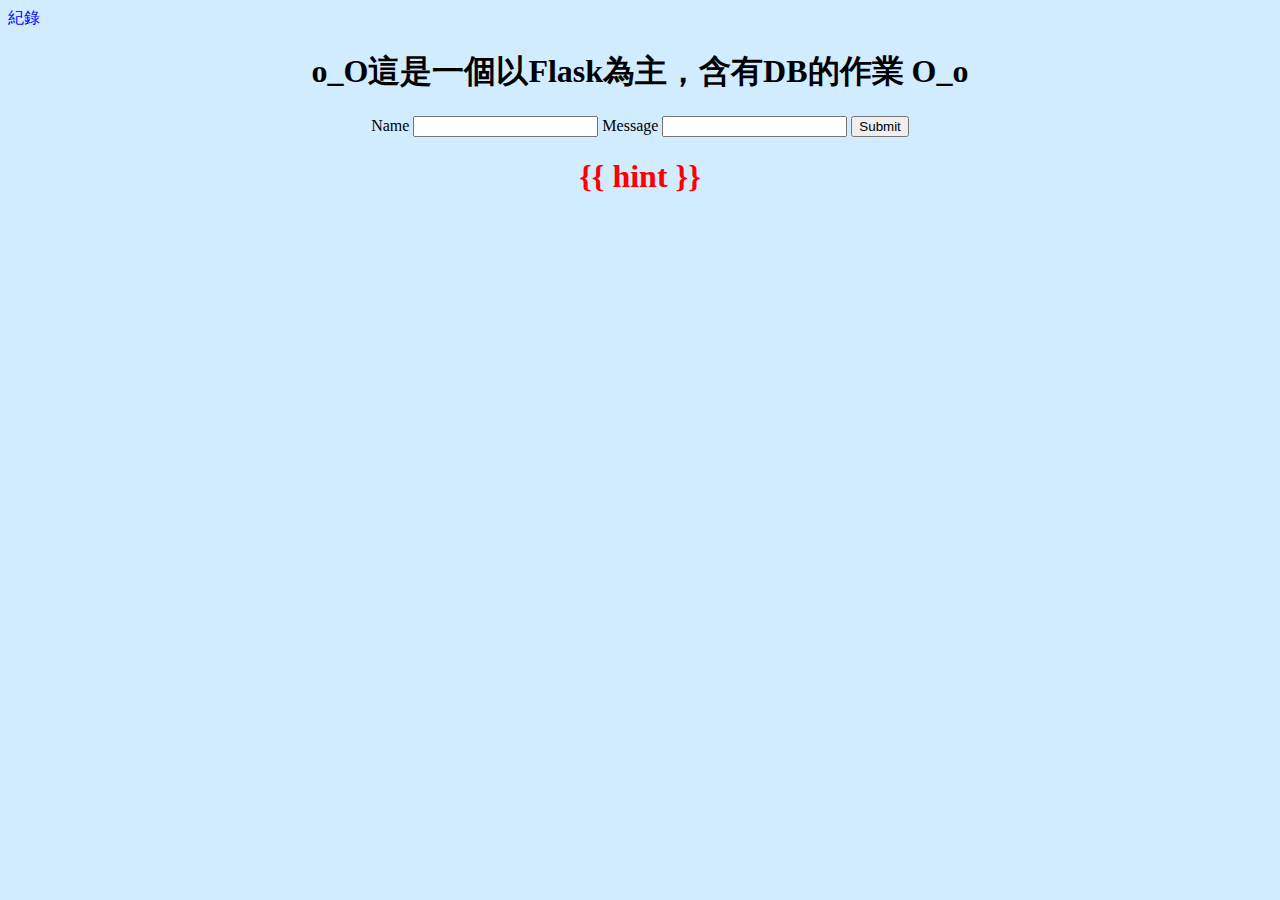
<file: templates/index.html>
<!DOCTYPE html>
<html lang='TW'>

<head>
    <title>Home</title>
</head>

<body style="background-color: rgb(209, 235, 255);">
    <a href="/up" style="text-decoration: none; color: blue; text-align: left;">紀錄</a>
    <div style="text-align: center;">
        <h1>o_O這是一個以Flask為主，含有DB的作業 O_o</h1>

        <form action='/submit' method='post'>
            <label for='name'>Name</label>
            <input name='name' type='text'></input>

            <label for='message'>Message</label>
            <input name='message' type='text'></input>

            <input type='submit' value="Submit"></input>
        </form>

        <h1 style="color: red;">{{ hint }}</h1>
    </div>
</body>

</html>
</file>
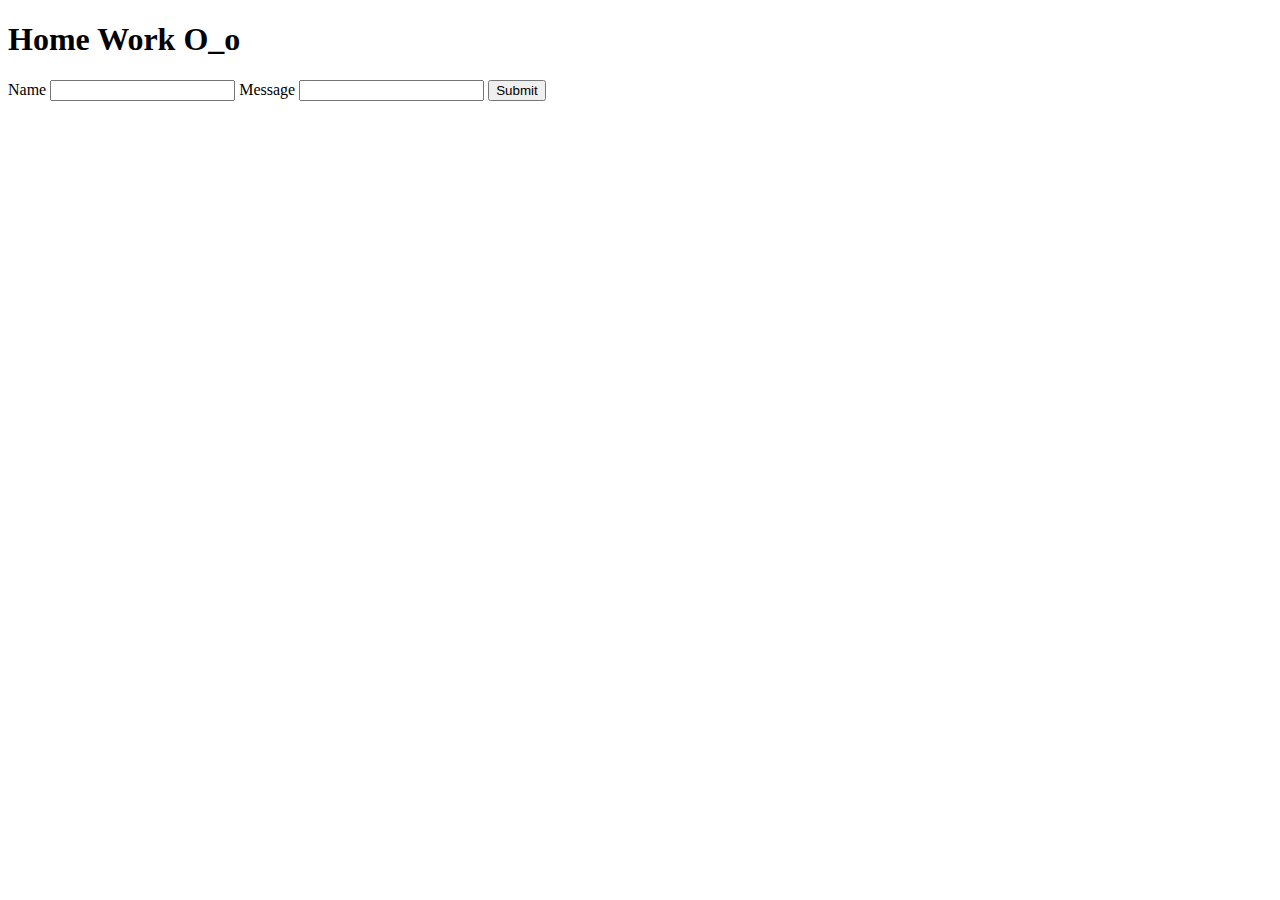
<file: login.html>
<!DOCTYPE html>
<html lang='TW'>

<head>
    <title>Home</title>
</head>

<body>
    <h1>Home Work O_o</h1>

    <form action='/submit' method='post'>
        <label for='name'>Name</label>
        <input name='name' type='text'></input>

        <label for='message'>Message</label>
        <input name='message' type='text'></input>

        <input type='submit'></input>
    </form>
</body>

</html>
</file>
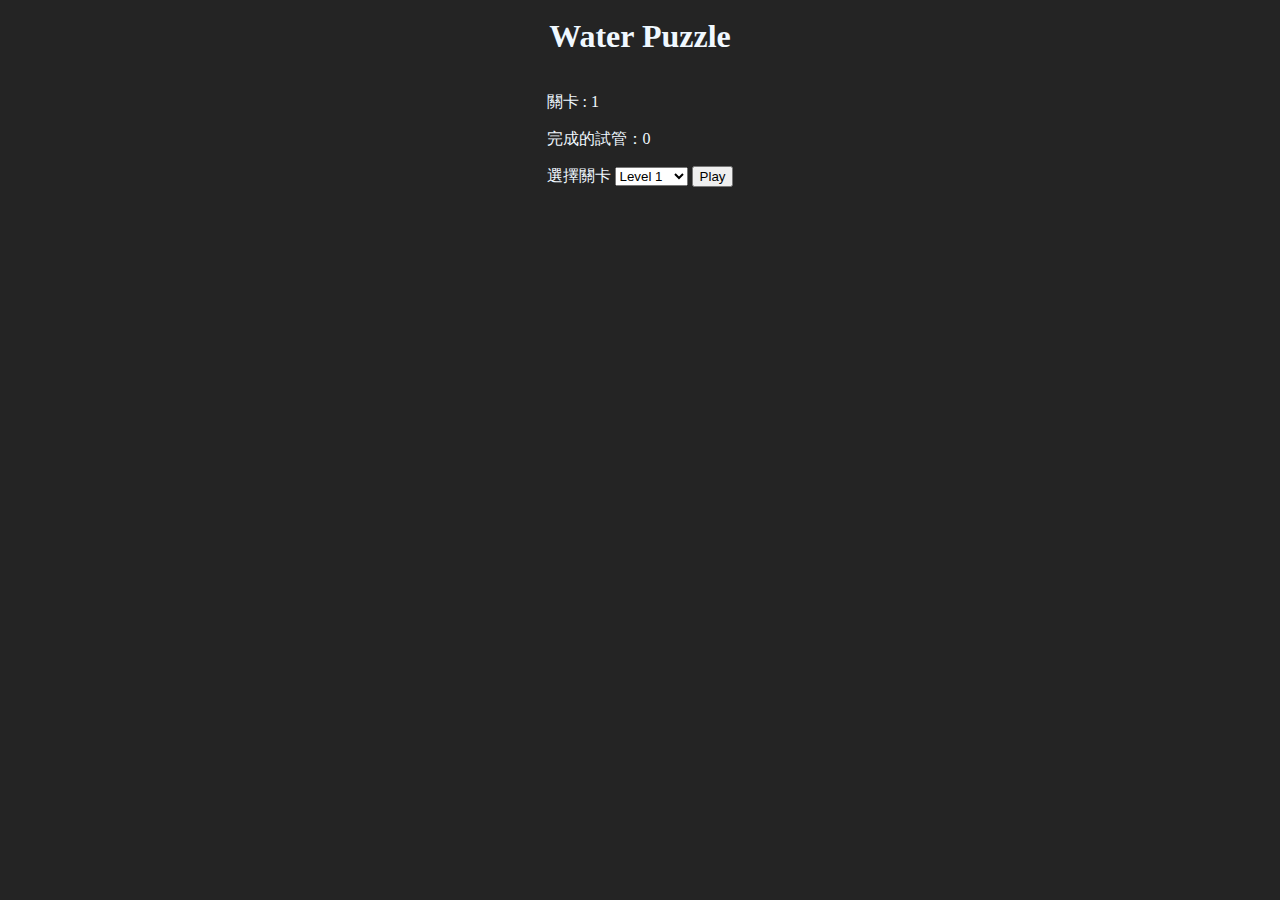
<file: waterPuzzle.html>
<!DOCTYPE html>
<html>

<head lang="en">
    <meta charset="UTF-8">
    <meta name="viewport" content="width=device-width, initial-scale=1.0">
    <title>Water Puzzle</title>
    <link rel="stylesheet" type="text/css" href="style.css">
    <script src="wP.js"></script>
</head>

<body>
    <div id="wp">
        <h1 class="WPMade">Water Puzzle</h1>
        <div id="game-info">
            <p>關卡 : <span id="level-count">1</span></p>
            <p>完成的試管：<span id="completed-tubes-count">0</span></p>
            <label for="level-select">選擇關卡</label>
            <select id="level-select">
                <option value="1">Level 1</option>
                <option value="2">Level 2</option>
                <option value="3">Level 3</option>
                <option value="4">Level 4</option>
                <option value="5">Level 5</option>
                <option value="6">Level 6</option>
                <option value="7">Level 7</option>
                <option value="8">Level 8</option>
                <option value="9">Level 9</option>
                <option value="10">Level 10</option>
            </select>
            <button id="play-button">Play</button>
        </div>
        <div id="game-container"></div>
    </div>
</body>

</html>
</file>
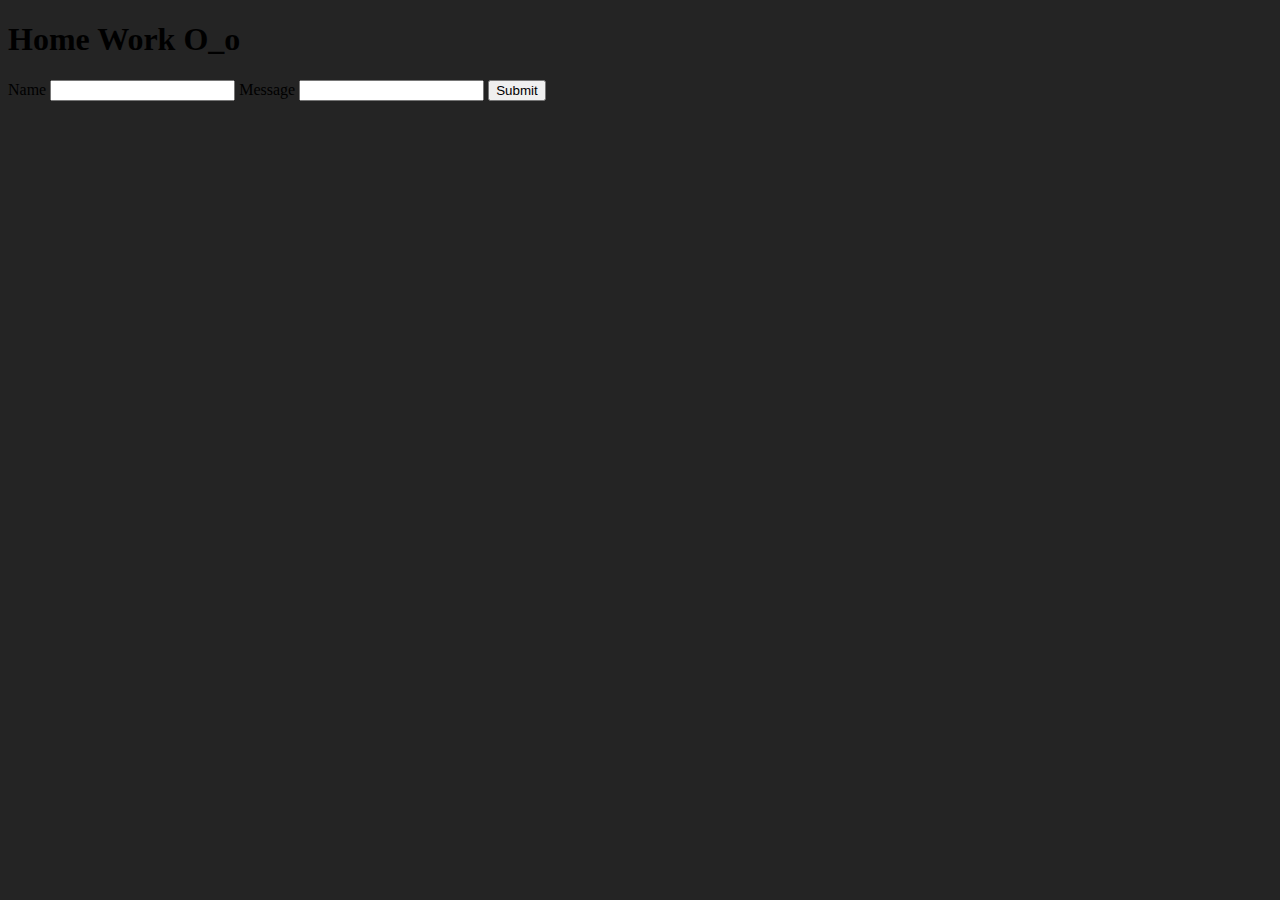
<file: templates/login.html>
<!DOCTYPE html>
<html lang='TW'>

<head>
    <title>Home</title>
    <link rel="stylesheet" type="text/css" href="../static/style.css">
</head>

<body>
    <h1>Home Work O_o</h1>

    <form action='/submit' method='post'>
        <label for='name'>Name</label>
        <input name='name' type='text'></input>

        <label for='message'>Message</label>
        <input name='message' type='text'></input>

        <input type='submit'></input>
    </form>
</body>

</html>
</file>
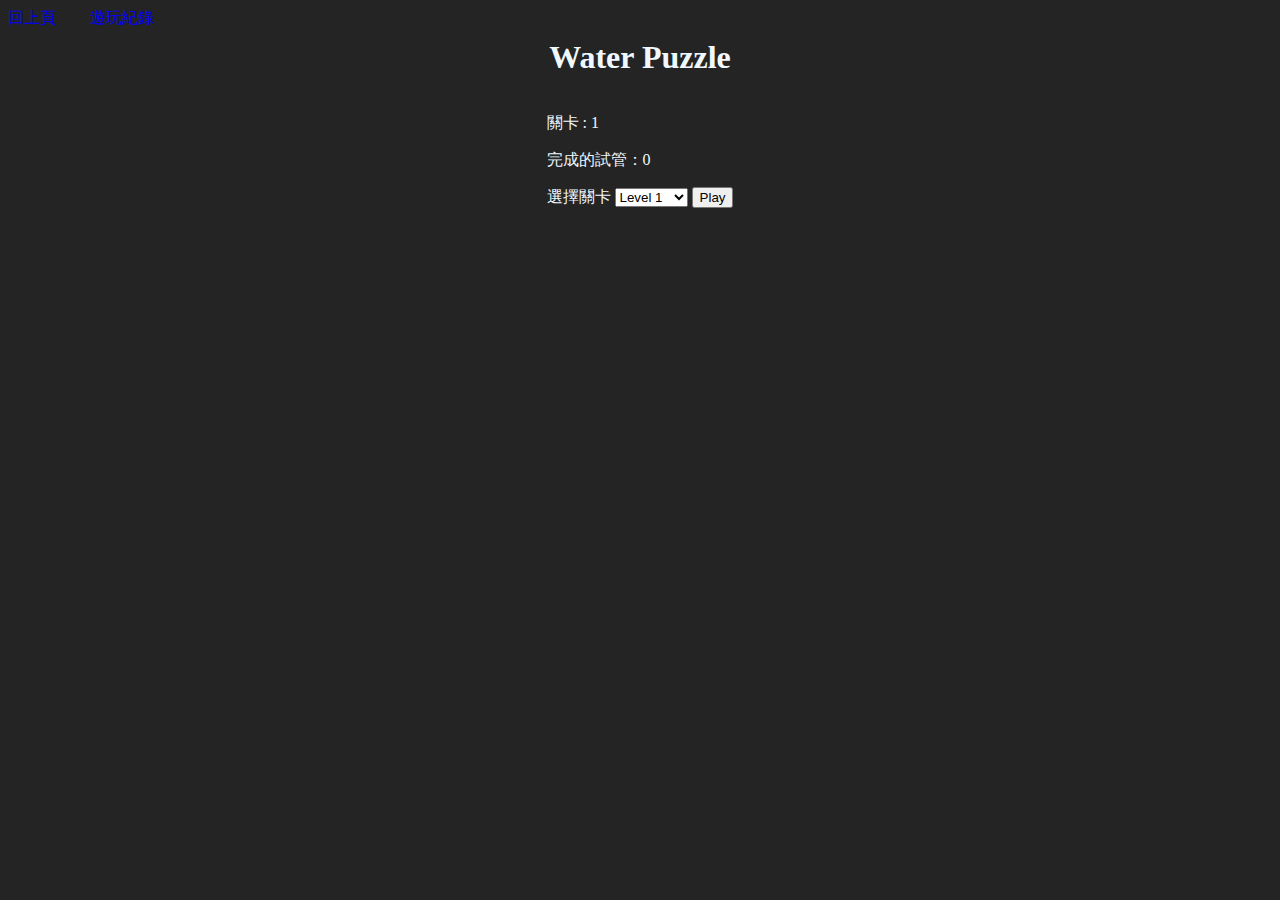
<file: templates/wp.html>
<!DOCTYPE html>
<html>

<head lang="en">
    <meta charset="UTF-8">
    <meta name="viewport" content="width=device-width, initial-scale=1.0">
    <title>Water Puzzle</title>
    <link rel="stylesheet" type="text/css" href="../static/style.css">
    <script src="../static/js/wP.js"></script>
</head>

<body>
    <a href="/" style="text-decoration: none; color: blue;">回上頁</a>
    <a href="up.html" style="text-decoration: none; color: blue; margin-left: 30px;">遊玩紀錄</a>
    <div id="wp">
        <h1 class="WPMade">Water Puzzle</h1>
        <div id="game-info">
            <p>關卡 : <span id="level-count">1</span></p>
            <p>完成的試管：<span id="completed-tubes-count">0</span></p>
            <label for="level-select">選擇關卡</label>
            <select id="level-select">
                <option value="1">Level 1</option>
                <option value="2">Level 2</option>
                <option value="3">Level 3</option>
                <option value="4">Level 4</option>
                <option value="5">Level 5</option>
                <option value="6">Level 6</option>
                <option value="7">Level 7</option>
                <option value="8">Level 8</option>
                <option value="9">Level 9</option>
                <option value="10">Level 10</option>
            </select>
            <button id="play-button">Play</button>
        </div>
        <div id="game-container"></div>
    </div>
</body>

</html>
</file>
<file: style.css>
body {
    background-color: #242424;
}

#wp {
    color: aliceblue;
    display: flex;
    flex-direction: column;
    align-items: center;
    /*X軸位置*/
    justify-content: center;
    /*Y軸位置*/
}

.WPMade {
    text-align: center;
    margin-top: 10px;
}

#game-container {
    display: flex;
    /*彈性放置*/
    flex-wrap: wrap;
    /*卷軸不夠放，換到下一行*/
    justify-content: center;
    /*X軸 置中*/
    margin-top: 5%;
    margin-bottom: 20px;
}

.tube {
    width: 50px;
    height: 200px;
    border: 2px, solid, aliceblue;
    border-top: none;
    border-radius: 0 0 10px 10px;
    margin: 10px;
    display: flex;
    flex-direction: column-reverse;
    /*由下到上排序*/
    overflow: hidden;
    margin-top: 20px;
}

.water {
    width: 100%;
}

.selected {
    border-color: red;
    box-shadow: 0 0 10px rgba(255, 0, 0, 0.5);
}
</file>
<file: static/style.css>
body {
    background-color: #242424;
}

#wp {
    color: aliceblue;
    display: flex;
    flex-direction: column;
    align-items: center;
    /*X軸位置*/
    justify-content: center;
    /*Y軸位置*/
}

.WPMade {
    text-align: center;
    margin-top: 10px;
}

#game-container {
    display: flex;
    /*彈性放置*/
    flex-wrap: wrap;
    /*卷軸不夠放，換到下一行*/
    justify-content: center;
    /*X軸 置中*/
    margin-top: 5%;
    margin-bottom: 20px;
}

.tube {
    width: 50px;
    height: 200px;
    border: 2px, solid, aliceblue;
    border-top: none;
    border-radius: 0 0 10px 10px;
    margin: 10px;
    display: flex;
    flex-direction: column-reverse;
    /*由下到上排序*/
    overflow: hidden;
    margin-top: 20px;
}

.water {
    width: 100%;
}

.selected {
    border-color: red;
    box-shadow: 0 0 10px rgba(255, 0, 0, 0.5);
}
</file>
